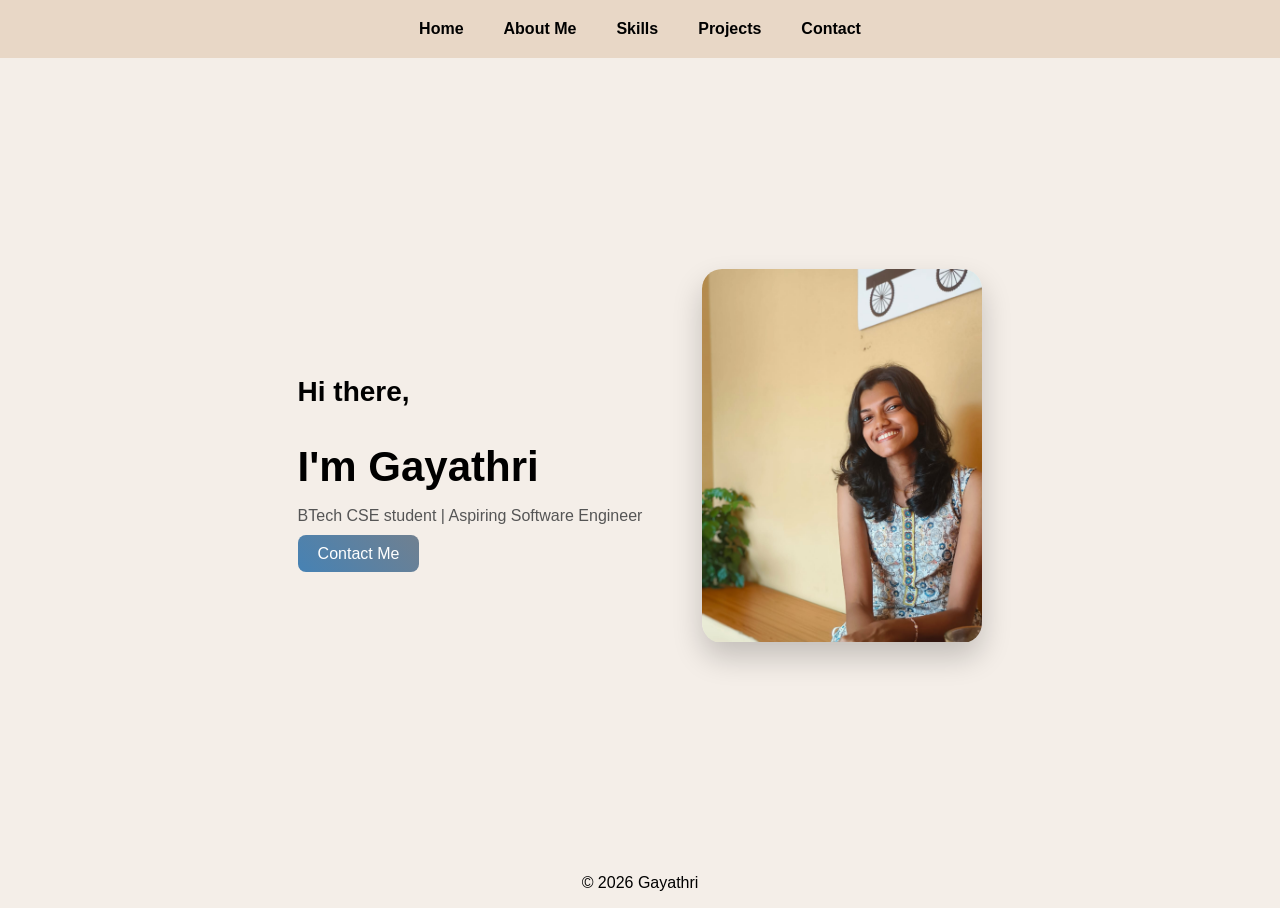
<file: index.html>
<!DOCTYPE html>
<html lang="en">
<head>
<meta charset="UTF-8">
<meta name="viewport" content="width=device-width, initial-scale=1.0">
<title>My Portfolio</title>
<link rel="stylesheet" href="stylee.css">
<link href="https://unpkg.com/aos@2.3.4/dist/aos.css" rel="stylesheet">
</head>

<body>



<nav>
<a href="index.html">Home</a>
<a href="about.html">About Me</a>
<a href="skills.html">Skills</a>
<a href="ideas.html">Projects</a>
<a href="contact.html">Contact</a>
</nav>

<section class="hero">

  <div class="hero-text">
    <h2 data-aos="fade-right">Hi there,</h2>
    <h1 data-aos="fade-right" data-aos-delay="200">I'm Gayathri</h1>
    <p data-aos="fade-right" data-aos-delay="400">
      BTech CSE student | Aspiring Software Engineer
    </p>

    <a href="contact.html" class="btn" data-aos="fade-up" data-aos-delay="600">
      Contact Me
    </a>
  </div>

  <div class="hero-image" data-aos="fade-left">
    <img src="WhatsApp Image 2026-03-09 at 9.14.53 PM.jpeg" alt="Gayathri">
  </div>

</section>
<footer style="text-align:center;"><p>© 2026 Gayathri</p></footer>
<script src="https://unpkg.com/aos@2.3.4/dist/aos.js"></script>
<script>
  AOS.init({
    duration: 1000,
    once: true
  });
</script>
</body>
</html>
</file>
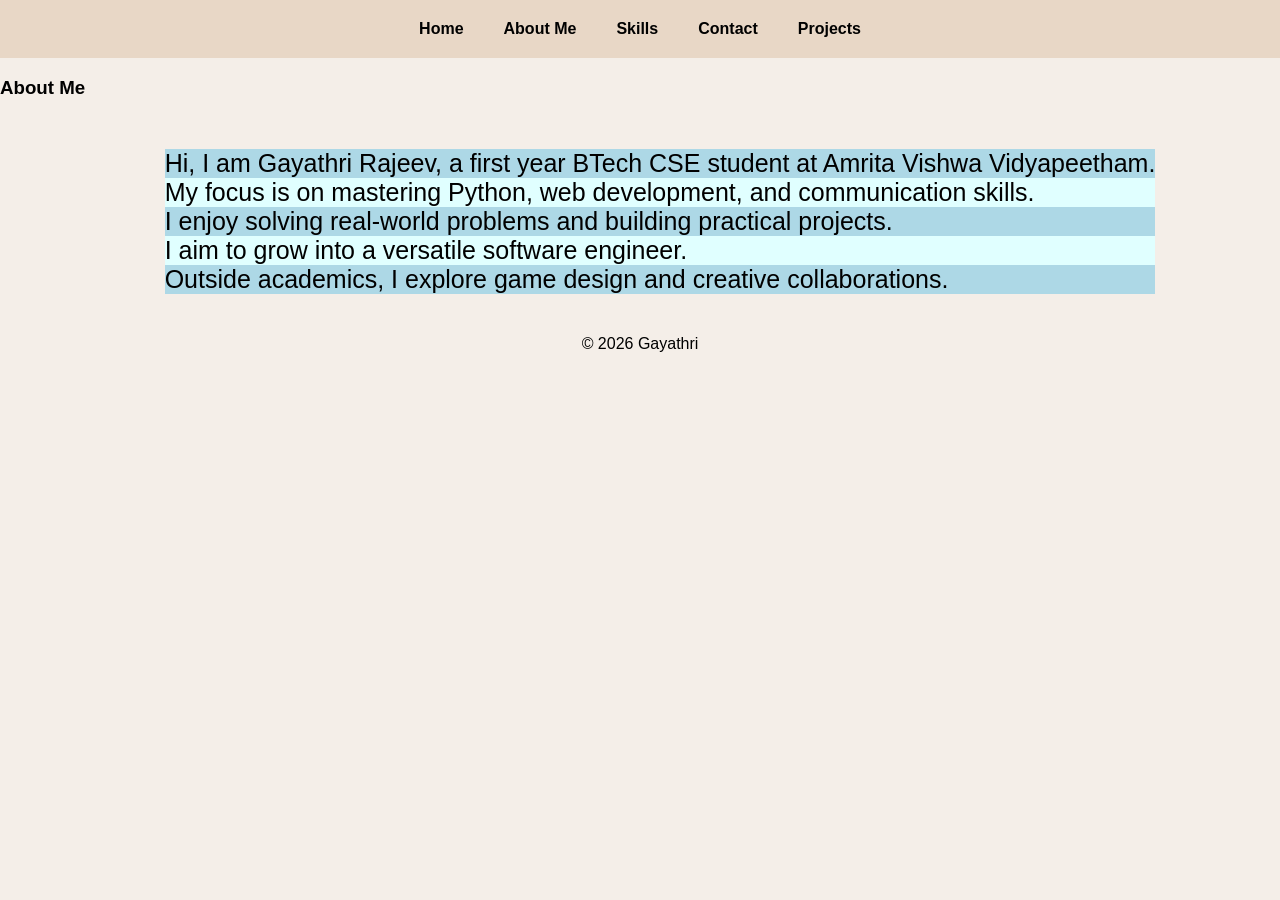
<file: about.html>
<!DOCTYPE html>
<html lang="en">
<head>
<meta charset="UTF-8">
<meta name="viewport" content="width=device-width, initial-scale=1.0">
<title>My Portfolio</title>
<link rel="stylesheet" href="styleabout.css">
<link href="https://unpkg.com/aos@2.3.4/dist/aos.css" rel="stylesheet">
</head>

<body>
    <nav>
<a href="index.html">Home</a>
<a href="about.html">About Me</a>
<a href="skills.html">Skills</a>
<a href="contact.html">Contact</a>
<a href="ideas.html">Projects</a>
</nav>
<section class="about">
<script src="https://unpkg.com/aos@2.3.4/dist/aos.js"></script>
<script>
  AOS.init({
    duration: 1000,
    once: true
  });</script>
<section class="about-section">
  <h1 data-aos="fade-up">About Me</h1>

  <div class="about-lines">
    <ul>
    <li class="line1" data-aos="fade-right">Hi, I am Gayathri Rajeev, a first year BTech CSE student at Amrita Vishwa Vidyapeetham.</li>

    <li class="line2" data-aos="fade-left" data-aos-delay="100">My focus is on mastering Python, web development, and communication skills.</li>

    <li class="line3" data-aos="fade-right" data-aos-delay="200">I enjoy solving real-world problems and building practical projects.</li>

    <li class="line4" data-aos="fade-left" data-aos-delay="300">I aim to grow into a versatile software engineer.</li>

    <li class="line5" data-aos="fade-right" data-aos-delay="400">Outside academics, I explore game design and creative collaborations.</li>
  </ul>
  </div>
</section>

</section>
<footer style="text-align:center;"><p>© 2026 Gayathri</p></footer>
</body>
</html>
</file>
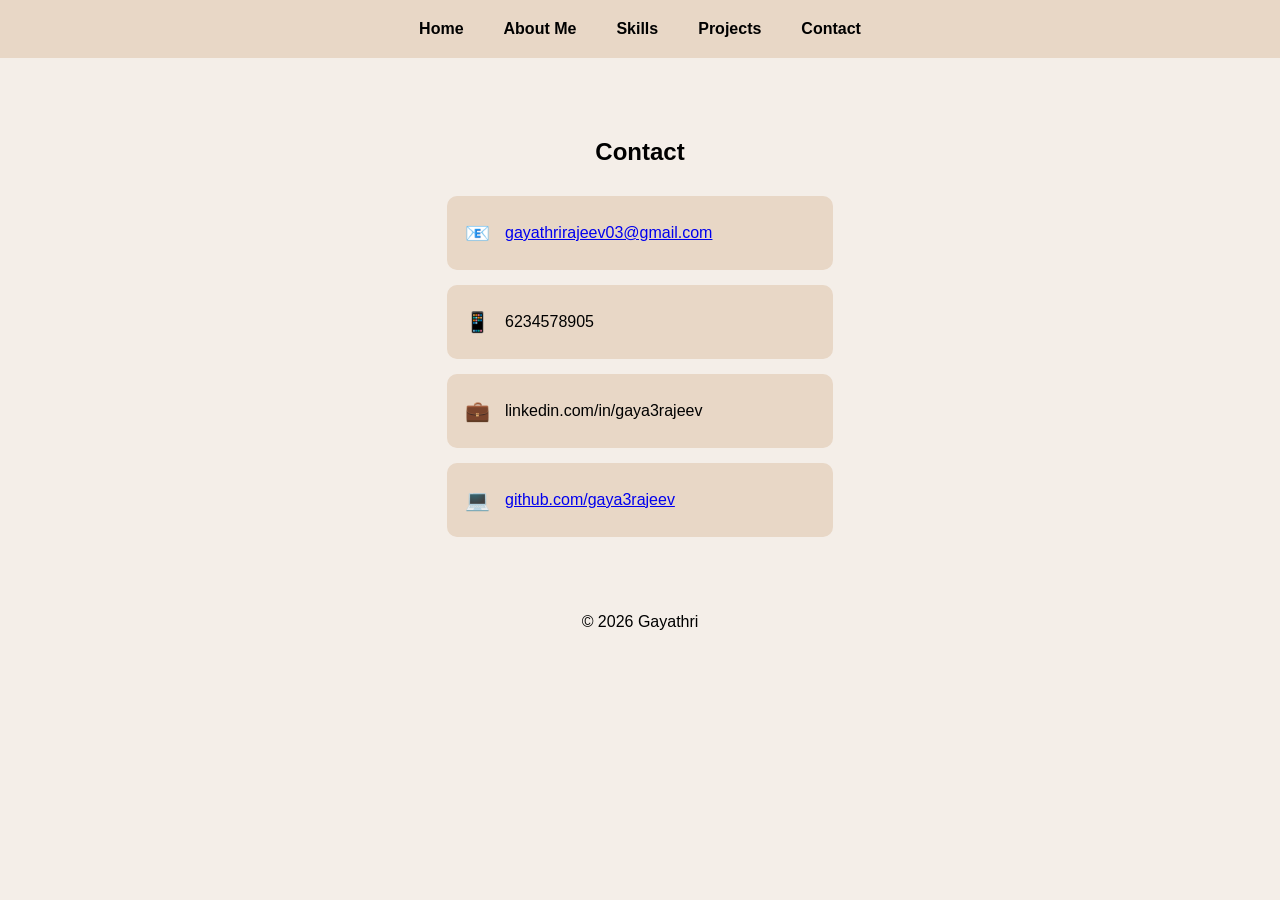
<file: contact.html>
<!DOCTYPE html>
<html lang="en">
<head>
<meta charset="UTF-8">
<meta name="viewport" content="width=device-width, initial-scale=1.0">
<title>My Portfolio</title>
<link rel="stylesheet" href="stylecontact.css">
</head>
<body>
    <nav>
<a href="index.html">Home</a>
<a href="about.html">About Me</a>
<a href="skills.html">Skills</a>
<a href="ideas.html">Projects</a>
<a href="contact.html">Contact</a>
</nav>
   <section class="contact-section">
  <h1 data-aos="fade-up">Contact</h1>

  <div class="contact-container">

    <div class="contact-item" data-aos="fade-right">
      <span>📧</span>
     <p><a href="mailto:gayathrirajeev03@gmail.com">gayathrirajeev03@gmail.com</a></p>
    </div>

    <div class="contact-item" data-aos="fade-left" data-aos-delay="100">
      <span>📱</span>
      <p>6234578905</p>
    </div>

    <div class="contact-item" data-aos="fade-right" data-aos-delay="200">
      <span>💼</span>
      <p>linkedin.com/in/gaya3rajeev</p>
    </div>

    <div class="contact-item" data-aos="fade-left" data-aos-delay="300">
      <span>💻</span>
      <p><a href="https://github.com/gaya3rajeev" target="_blank">github.com/gaya3rajeev</a></p>
    </div>

  </div>
</section>
    <footer style="text-align:center;"><p>© 2026 Gayathri</p></footer>
</body>
</html>
</file>
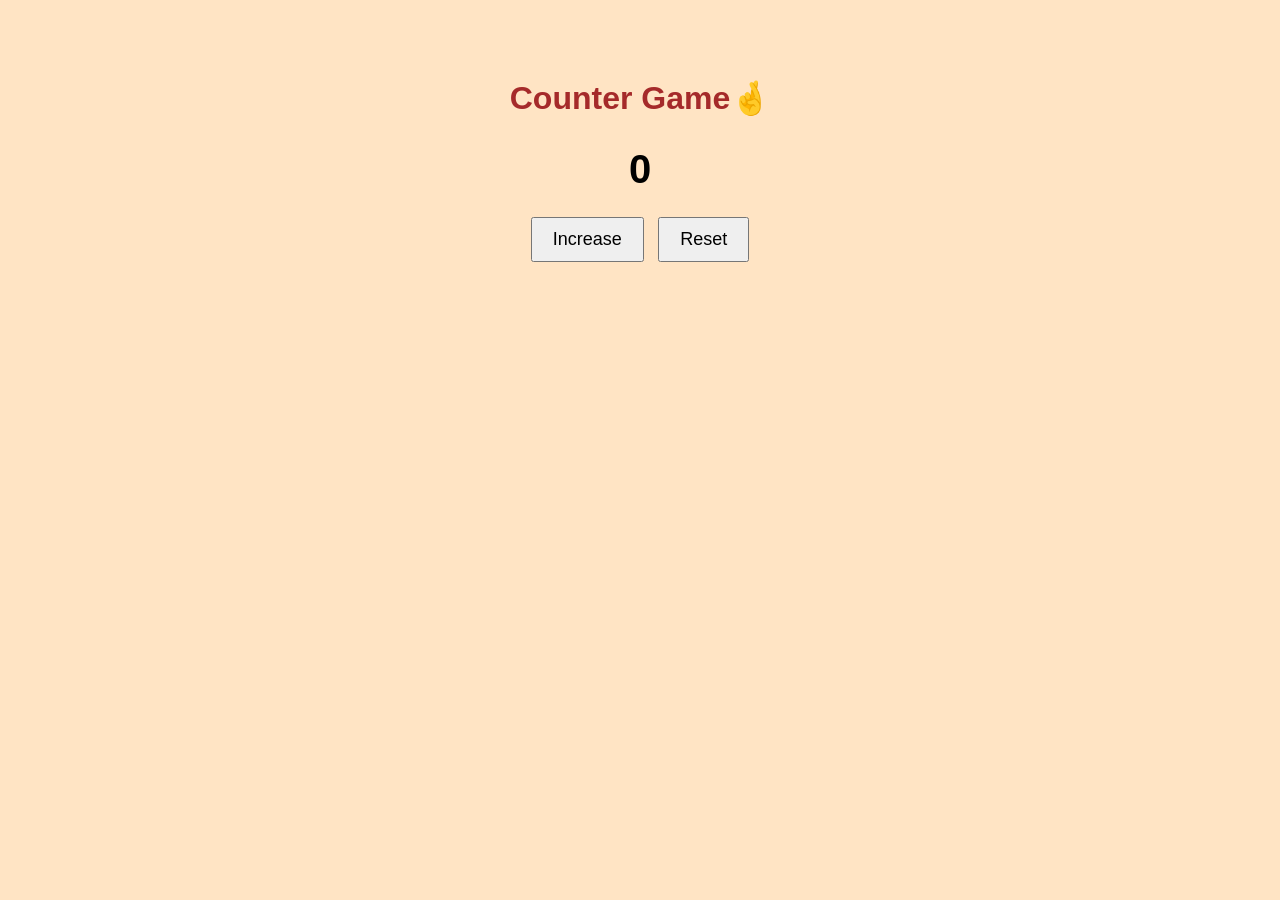
<file: counter.html>
<!DOCTYPE html>
<html lang="en">
<head>
  <meta charset="UTF-8">
  <meta name="viewport" content="width=device-width, initial-scale=1.0">
  <title>Counter</title>
  <link rel="stylesheet" href="counter.css">
</head>
<body style="background-color: bisque;">
  <h1> Counter Game🤞</h1>

  <div class="counter-box">
    <p id="count">0</p>
    <button onclick="increase()">Increase</button>
    <button onclick="reset()">Reset</button>
  </div>

  <script src="counter.js"></script>
</body>
</html>
</file>
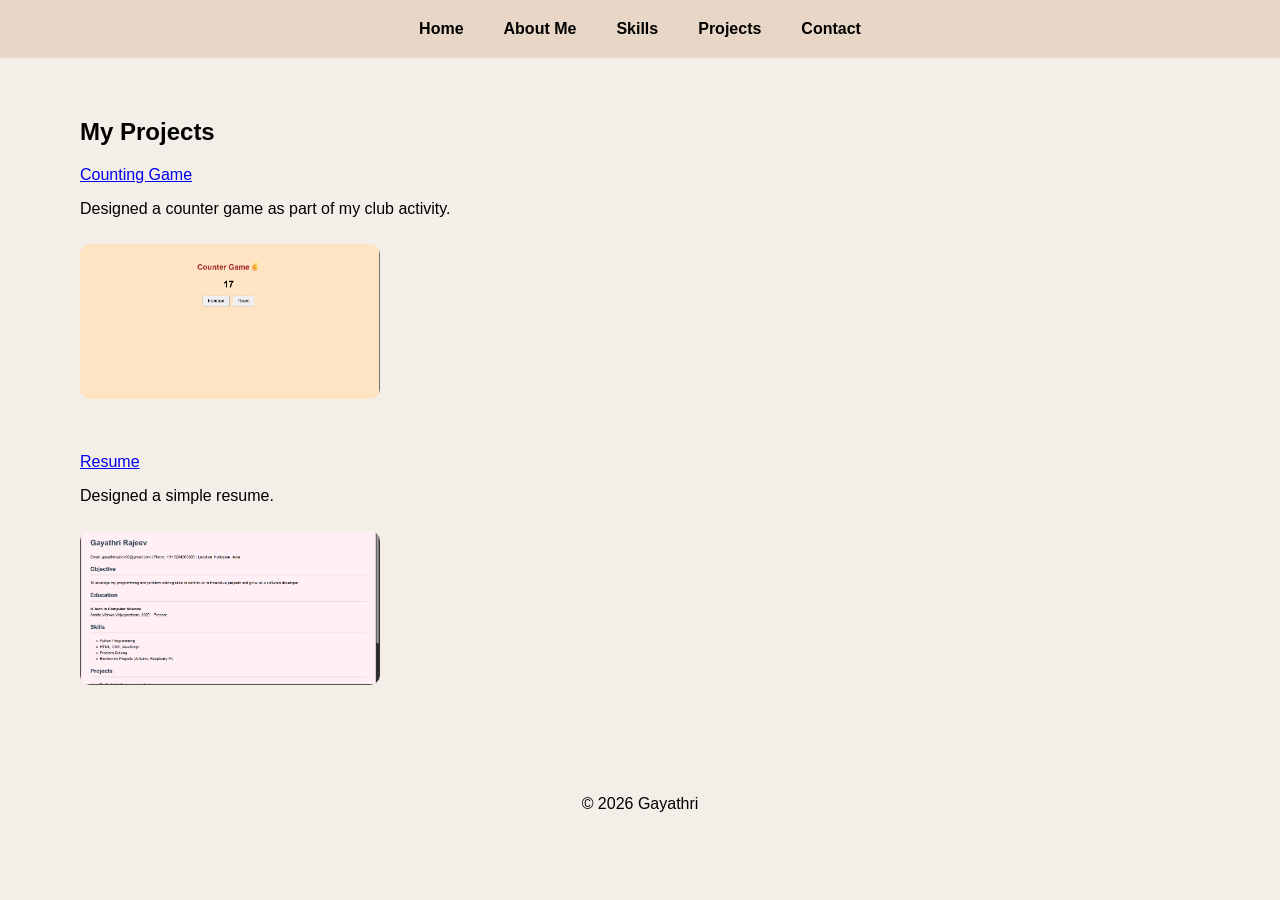
<file: ideas.html>
<!DOCTYPE html>
<html lang="en">
<head>
<meta charset="UTF-8">
<meta name="viewport" content="width=device-width, initial-scale=1.0">
<title>My Portfolio</title>
<link rel="stylesheet" href="styleproj.css">
<link href="https://unpkg.com/aos@2.3.4/dist/aos.css" rel="stylesheet">
</head>
<body>
<nav>
<a href="index.html">Home</a>
<a href="about.html">About Me</a>
<a href="skills.html">Skills</a>
<a href="ideas.html">Projects</a>
<a href="contact.html">Contact</a>
</nav>
    <div class="ideas">
        

        <section class="projects">

  <h1 data-aos="fade-up">My Projects</h1>

  <div class="project" data-aos="fade-up" data-aos-delay="100">
    <a href="counter.html">Counting Game</a>
    <p>Designed a counter game as part of my club activity.</p>
    <img src="Screenshot 2026-03-10 010355.png" width="300">
  </div>

  <div class="project" data-aos="fade-up" data-aos-delay="300">
    <a href="resume.html">Resume</a>
    <p>Designed a simple resume.</p>
    <img src="Screenshot 2026-03-10 010044.png" width="300">
  </div>

</section>
        
            
    </div>
    <footer style="text-align:center;"><p>© 2026 Gayathri</p></footer>
    <script src="https://unpkg.com/aos@2.3.4/dist/aos.js"></script>
<script>
  AOS.init({
    duration: 1000,
    once: true
  });
</script>
</body>
</html>
</file>
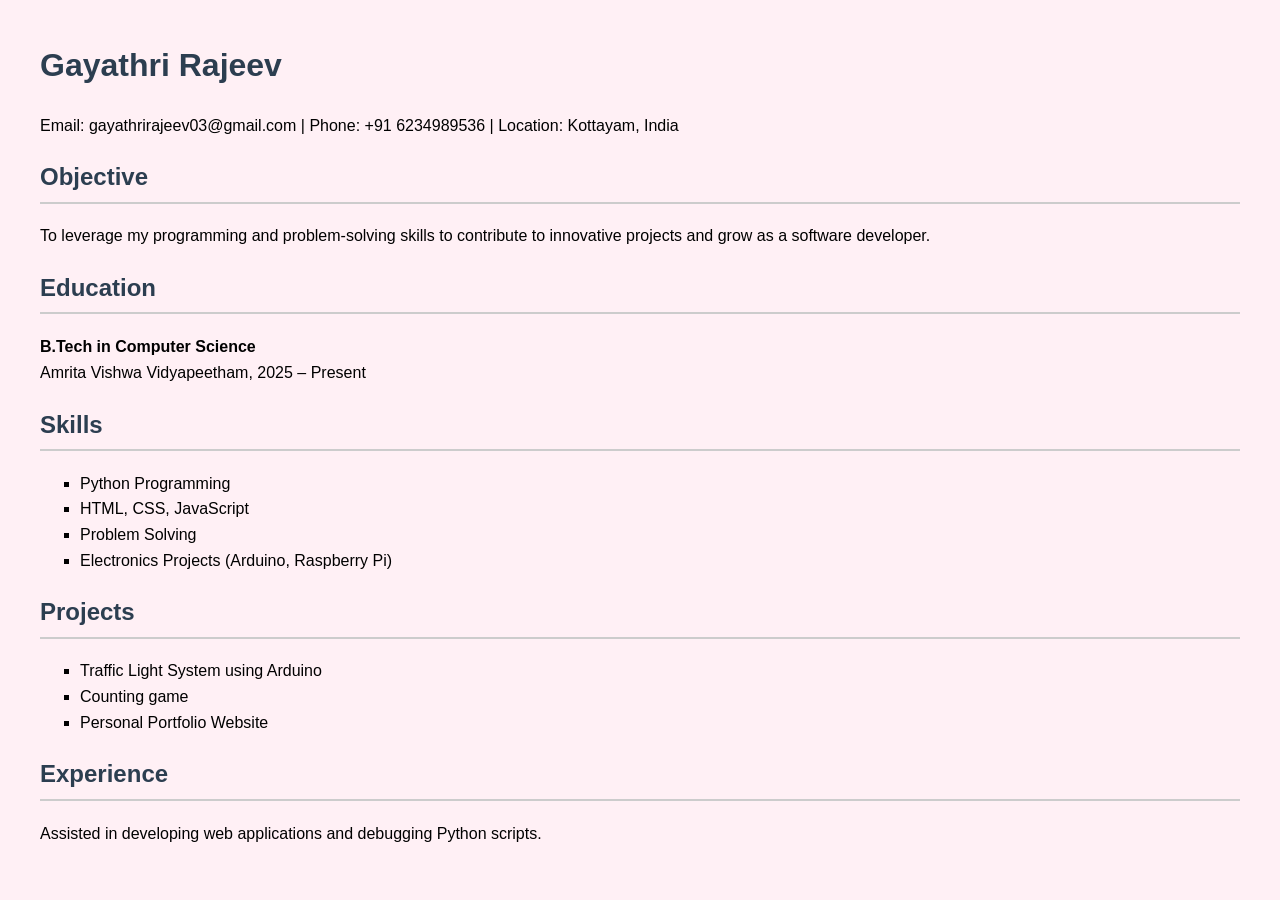
<file: resume.html>
<!DOCTYPE html>
<html lang="en">
<head>
<meta charset="UTF-8">
<meta name="viewport" content="width=device-width, initial-scale=1.0">
<title>My Portfolio</title>
<link rel="stylesheet" href="styled.css">
</head>
<body>
<h1>Gayathri Rajeev</h1>
<p>Email: gayathrirajeev03@gmail.com | Phone: +91 6234989536 | Location: Kottayam, India</p>

  <div class="section">
    <h2>Objective</h2>
    <p>To leverage my programming and problem-solving skills to contribute to innovative projects and grow as a software developer.</p>
  </div>

  <div class="section">
    <h2>Education</h2>
    <p><strong>B.Tech in Computer Science</strong><br>
    Amrita Vishwa Vidyapeetham, 2025 – Present</p>
  </div>

  <div class="section">
    <h2>Skills</h2>
    <ul>
      <li>Python Programming</li>
      <li>HTML, CSS, JavaScript</li>
      <li>Problem Solving</li>
      <li>Electronics Projects (Arduino, Raspberry Pi)</li>
    </ul>
  </div>
  <div class="section">
    <h2>Projects</h2>
    <ul>
      <li>Traffic Light System using Arduino</li>
      <li>Counting game</li>
      <li>Personal Portfolio Website</li>
    </ul>
  </div>

  <div class="section">
    <h2>Experience</h2>
    <p>
    Assisted in developing web applications and debugging Python scripts.</p>
  </div>


</body>
</file>
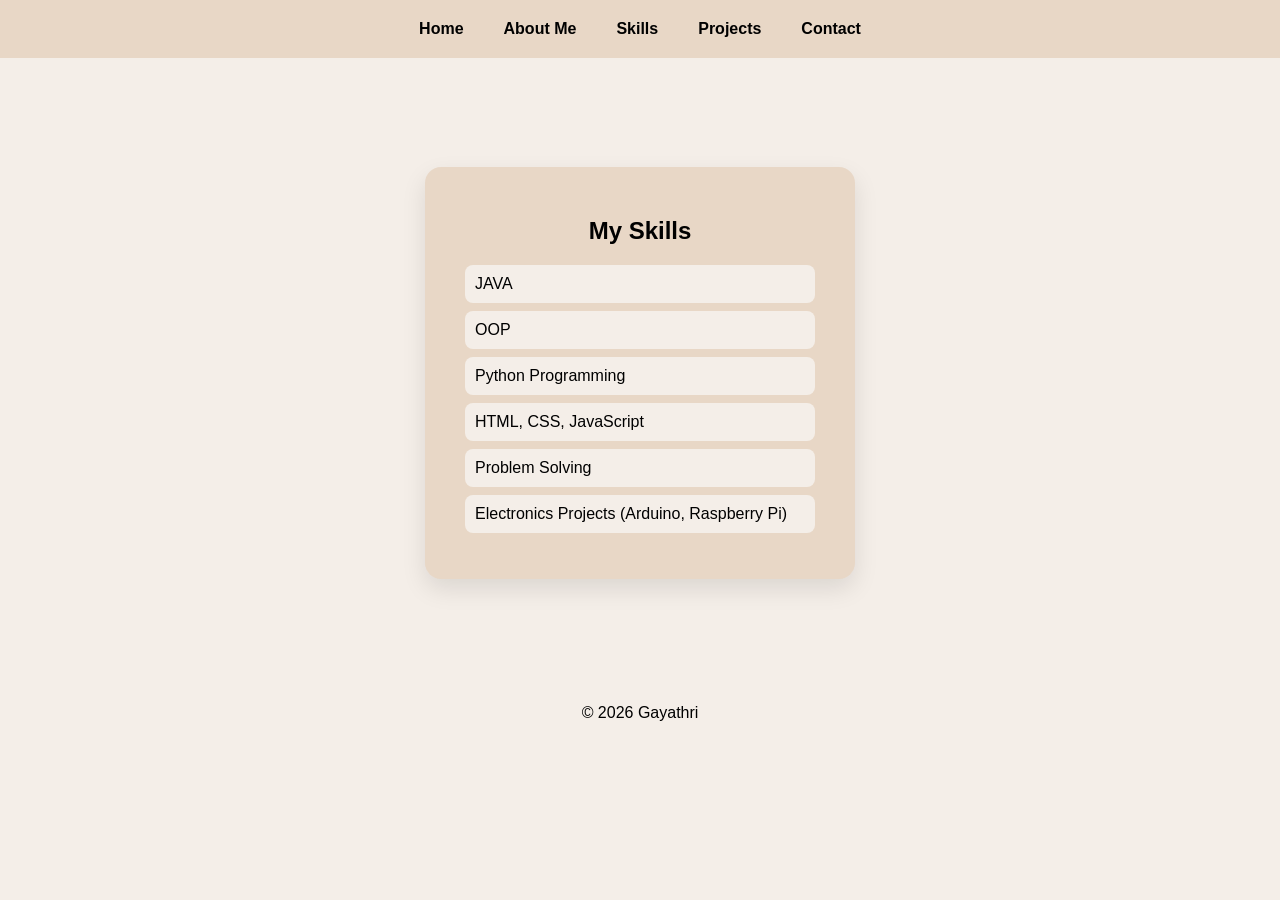
<file: skills.html>
<!DOCTYPE html>
<html lang="en">
<head>
<meta charset="UTF-8">
<meta name="viewport" content="width=device-width, initial-scale=1.0">
<title>My Portfolio</title>
<link rel="stylesheet" href="styleskill.css">
<link href="https://unpkg.com/aos@2.3.4/dist/aos.css" rel="stylesheet">
</head>
<body>
<nav>
<a href="index.html">Home</a>
<a href="about.html">About Me</a>
<a href="skills.html">Skills</a>
<a href="ideas.html">Projects</a>
<a href="contact.html">Contact</a>
</nav>
<section class="skills-section" data-aos="zoom-in">
  <div class="skills-card">
    <h2>My Skills</h2>
   <ul>
  <li data-aos="fade-right" data-aos-delay="100">JAVA</li>
  <li data-aos="fade-left" data-aos-delay="200">OOP</li>
  <li data-aos="fade-right" data-aos-delay="300">Python Programming</li>
  <li data-aos="fade-left" data-aos-delay="400">HTML, CSS, JavaScript</li>
  <li data-aos="fade-right" data-aos-delay="500">Problem Solving</li>
  <li data-aos="fade-left" data-aos-delay="600">Electronics Projects (Arduino, Raspberry Pi)</li>
</ul>
  </div>
</section>
<footer style="text-align:center;"><p>© 2026 Gayathri</p></footer>
<script src="https://unpkg.com/aos@2.3.4/dist/aos.js"></script>
<script>
  AOS.init({
    duration: 1000,
    once: true
  });
</script>
</body>
</html>
</file>
<file: stylee.css>
body{
margin:0;
font-family:'Lucida Sans', 'Lucida Sans Regular', 'Lucida Grande', 'Lucida Sans Unicode', Geneva, Verdana, sans-serif;
background:#f4eee8;
}



nav{
display:flex;
justify-content:center;
gap:40px;
padding:20px;
background:#e8d7c6;
}

nav a{
text-decoration:none;
color:black;
font-weight:bold;
}

.hero {
  display: flex;
  justify-content: center;
  align-items: center;
  gap: 60px;
  height: 80vh;
  padding: 40px;
}

/* text side */
.hero-text {
  max-width: 400px;
}

.hero-text h2 {
  font-size: 28px;
  margin-bottom: 10px;
}

.hero-text h1 {
  font-size: 42px;
  margin-bottom: 10px;
}

.hero-text p {
  margin-bottom: 20px;
  color: #555;
}

/* button */
.btn {
  text-decoration: none;
  padding: 10px 20px;
  background: linear-gradient(45deg, steelblue, slategrey);
  color: white;
  border-radius: 8px;
  transition: 0.3s;
}

.btn:hover {
  transform: scale(1.05);
}

/* image */
.hero-image img {
  width: 280px;
  border-radius: 20px;
  box-shadow: 0 15px 30px rgba(0,0,0,0.2);
  transition: 0.3s;
}

.hero-image img:hover {
  transform: scale(1.05);
}
</file>
<file: styleabout.css>
body{
margin:0;
font-family:'Lucida Sans', 'Lucida Sans Regular', 'Lucida Grande', 'Lucida Sans Unicode', Geneva, Verdana, sans-serif;
background:#f4eee8;
}

.about-lines {
  margin-top: 25px;
  display: flex;
  flex-direction: column;
  align-items: center;
  font-size: 25px;
}


ul{list-style: none;}


/* Soft colored backgrounds */
.line1 { background:  lightblue; }   
.line2 { background: lightcyan; }   
.line3 { background:  lightblue; }   
.line4 { background: lightcyan; }   
.line5 { background:  lightblue; }  
/* subtle hover */
.about-lines p:hover {
  transform: translateX(5px);
}

nav{
display:flex;
justify-content:center;
gap:40px;
padding:20px;
background:#e8d7c6;
}

nav a{
text-decoration:none;
color:black;
font-weight:bold;
}
</file>
<file: stylecontact.css>
body{
margin:0;
font-family:'Lucida Sans', 'Lucida Sans Regular', 'Lucida Grande', 'Lucida Sans Unicode', Geneva, Verdana, sans-serif;
background:#f4eee8;
}

.contact-section {
  padding: 60px 20px;
  text-align: center;
}

.contact-container {
  margin-top: 30px;
  display: flex;
  flex-direction: column;
  gap: 15px;
  align-items: center;
}

.contact-item {
  display: flex;
  align-items: center;
  gap: 15px;
  width: 350px;
  padding: 12px 18px;
  background: #e8d7c6;
  border-radius: 10px;
  transition: 0.3s;
}

/* icon */
.contact-item span {
  font-size: 20px;
}

/* hover effect */
.contact-item:hover {
  transform: translateX(8px);
  background: linear-gradient(45deg, steelblue, slategrey);
  color: white;
}

nav{
display:flex;
justify-content:center;
gap:40px;
padding:20px;
background:#e8d7c6;
}

nav a{
text-decoration:none;
color:black;
font-weight:bold;
}
</file>
<file: counter.css>
body {
  font-family: Arial, sans-serif;
  text-align: center;
  background: #f0f8ff;
  padding: 50px;
}

h1 {
  color: brown;
}

.counter-box {
  margin-top: 30px;border-radius: 15px;
}

#count {
  font-size: 40px;
  font-weight: bold;
  margin: 20px 0;
}

button {
  font-size: 18px;
  margin: 5px;
  padding: 10px 20px;
  cursor: pointer;
}
</file>
<file: styleproj.css>
body{
margin:0;
font-family:'Lucida Sans', 'Lucida Sans Regular', 'Lucida Grande', 'Lucida Sans Unicode', Geneva, Verdana, sans-serif;
background:#f4eee8;
}

.projects {
  padding: 40px 80px;
}

.project {
  margin-bottom: 50px;
}

.project img {
  margin-top: 10px;
  border-radius: 10px;
  transition: 0.3s;
}

/* hover effect */
.project img:hover {
  transform: scale(1.05);
}
nav{
display:flex;
justify-content:center;
gap:40px;
padding:20px;
background:#e8d7c6;
}

nav a{
text-decoration:none;
color:black;
font-weight:bold;
}
</file>
<file: styled.css>
body {
      font-family: Arial, sans-serif;
      margin: 40px;
      line-height: 1.6;
      background-color: lavenderblush;
    }
    h1, h2 {
      color: #2c3e50;
    }
    .section {
      margin-bottom: 20px;
    }
    .section h2 {
      border-bottom: 2px solid #ccc;
      padding-bottom: 5px;
    }
    ul {
      list-style-type: square;
    }
</file>
<file: styleskill.css>
body{
margin:0;
font-family:'Lucida Sans', 'Lucida Sans Regular', 'Lucida Grande', 'Lucida Sans Unicode', Geneva, Verdana, sans-serif;
background:#f4eee8;
}

.skills-section {
  display: flex;
  justify-content: center;
  align-items: center;
  height: 70vh;
}

.skills-card {
  background: #e8d7c6;
  padding: 30px 40px;
  border-radius: 16px;
  width: 350px;
  box-shadow: 0 10px 25px rgba(0,0,0,0.1);
  transition: all 0.3s ease;
}

.skills-card h2 {
  text-align: center;
  margin-bottom: 20px;
}

.skills-card ul {
  list-style: none;
  padding: 0;
}

.skills-card li {
  padding: 10px;
  margin: 8px 0;
  border-radius: 8px;
  background: #f4eee8;
  transition: 0.3s;
}

.skills-card li:hover {
  background: linear-gradient(45deg, steelblue);
  color: white;
  transform: translateX(5px);
}

nav{
display:flex;
justify-content:center;
gap:40px;
padding:20px;
background:#e8d7c6;
}

nav a{
text-decoration:none;
color:black;
font-weight:bold;
}
</file>
